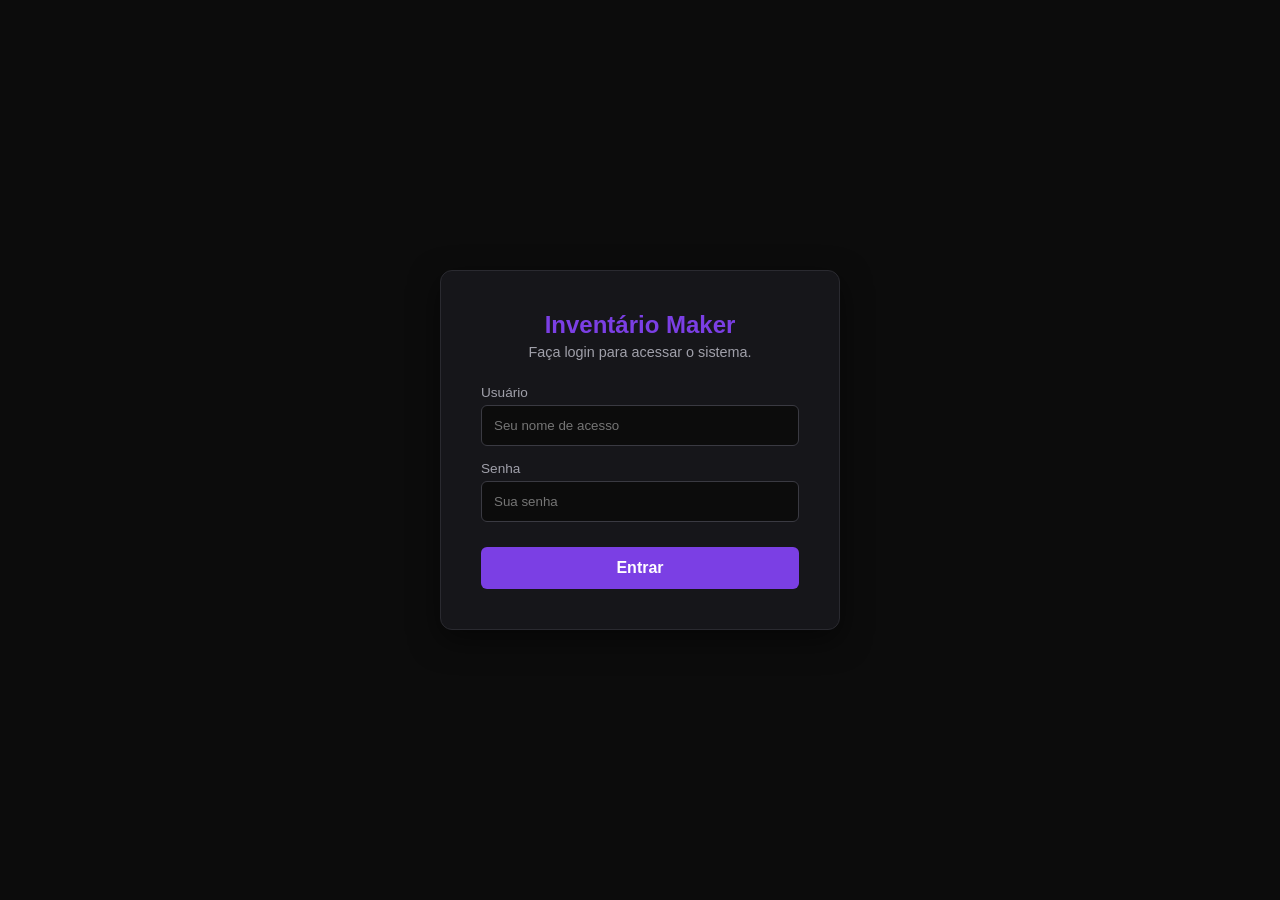
<file: templates/login.html>
<!DOCTYPE html>
<html lang="pt-BR">
<head>
    <meta charset="UTF-8">
    <title>Acesso - Espaço Maker</title>
    <style>
        * { margin: 0; padding: 0; box-sizing: border-box; font-family: 'Segoe UI', sans-serif; }
        body { 
            background-color: #0c0c0c; 
            color: #fff; 
            display: flex; 
            justify-content: center; 
            align-items: center; 
            height: 100vh; 
        }
        .login-box {
            background: #16161a;
            padding: 40px;
            border-radius: 12px;
            border: 1px solid #2a2a30;
            width: 100%;
            max-width: 400px;
            box-shadow: 0 10px 30px rgba(0,0,0,0.5);
            text-align: center;
        }
        .login-box h2 { margin-bottom: 5px; color: #7B3FE4; }
        .login-box p { color: #a0a0aa; margin-bottom: 25px; font-size: 0.9rem; }
        
        .form-group { text-align: left; margin-bottom: 15px; }
        label { display: block; margin-bottom: 5px; color: #a0a0aa; font-size: 0.85rem; }
        input { 
            width: 100%; padding: 12px; border-radius: 6px; 
            border: 1px solid #3a3a42; background: #0c0c0c; color: white; 
        }
        input:focus { outline: none; border-color: #7B3FE4; }
        
        button { 
            width: 100%; background: #7B3FE4; color: white; 
            border: none; padding: 12px; border-radius: 6px; 
            font-weight: bold; cursor: pointer; margin-top: 10px; font-size: 1rem;
        }
        button:hover { background: #622bc6; }
        
        #msg-erro { color: #ff8585; font-size: 0.85rem; margin-top: 15px; display: none; }
    </style>
</head>
<body>

    <div class="login-box">
        <h2>Inventário Maker</h2>
        <p>Faça login para acessar o sistema.</p>
        
        <div class="form-group">
            <label>Usuário</label>
            <input type="text" id="usuario" placeholder="Seu nome de acesso" autocomplete="off">
        </div>
        <div class="form-group">
            <label>Senha</label>
            <input type="password" id="senha" placeholder="Sua senha">
        </div>
        
        <button onclick="fazerLogin()">Entrar</button>
        
        <div id="msg-erro">Usuário ou senha incorretos.</div>
    </div>

    <script>
        async function fazerLogin() {
            const usuario = document.getElementById('usuario').value;
            const senha = document.getElementById('senha').value;
            const msgErro = document.getElementById('msg-erro');

            if(!usuario || !senha) {
                msgErro.innerText = "Preencha todos os campos.";
                msgErro.style.display = 'block';
                return;
            }

            try {
                const res = await fetch('/api/login', {
                    method: 'POST',
                    headers: { 'Content-Type': 'application/json' },
                    body: JSON.stringify({ usuario, senha })
                });

                const dados = await res.json();

                if (res.ok) {
                    // Login deu certo! Redireciona para a tela inicial
                    window.location.href = '/';
                } else {
                    // Erro (senha errada, etc)
                    msgErro.innerText = dados.erro || "Erro de conexão.";
                    msgErro.style.display = 'block';
                }
            } catch (e) {
                console.error(e);
            }
        }

        // Permitir dar "Enter" para logar
        document.addEventListener("keypress", function(e) {
            if(e.key === 'Enter') { fazerLogin(); }
        });
    </script>
</body>
</html>
</file>
